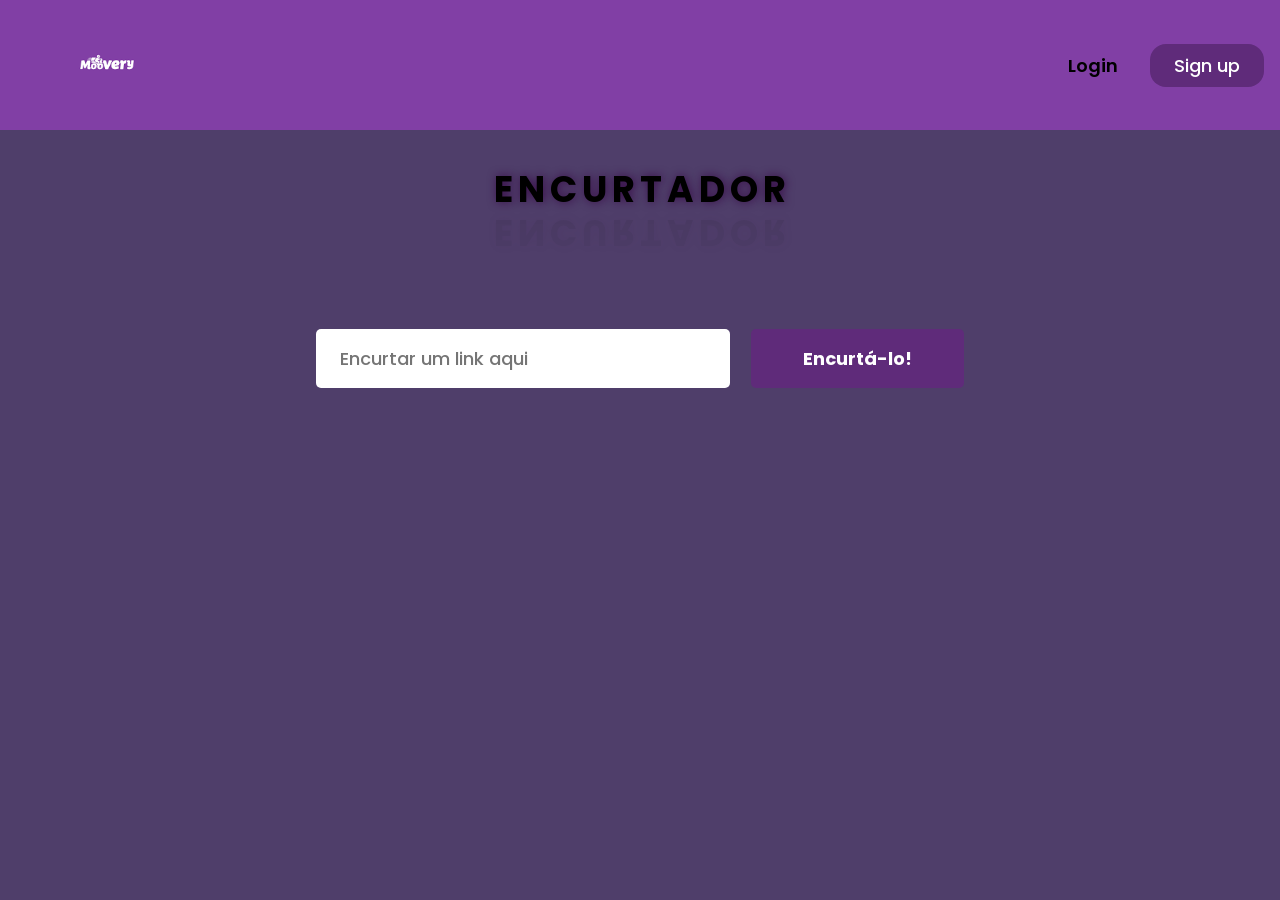
<file: index.html>
<!DOCTYPE html>
<html lang="pt-BR">
<head>
    <meta charset="UTF-8">
    <meta http-equiv="X-UA-Compatible" content="IE=edge">
    <meta name="viewport" content="width=device-width, initial-scale=1.0">
    <link rel="shortcut icon" href="img/logomoo.png" type="image/x-icon">
    <link rel="stylesheet" href="styles/global.css">
    <link rel="stylesheet" href="styles/style.css">
    <script defer src="script.js"></script>
    <title>Moovery|Encurtador</title>
</head>
<body>
    <div class="container">
        <header>
            <div class="left">
                <a href="https://moovery.com.br/" class="logo">
                    <img src="img/Moovery.png" alt="">
                </a>
                <ul class="menu">
                    
                </ul>
            </div>
            <div class="right">
                <div class="login">
                    <a href="https://moovery.app/painel/login">Login</a>
                </div>
                <div class="signup">
                    <a href="https://moovery.com.br/cadastro">Sign up</a>
                </div>
            </div>
        </header>

        <main>    
            <div class="wavy">
                <span style="--i:1">E</span>
                <span style="--i:2">n</span>
                <span style="--i:3">c</span>
                <span style="--i:4">u</span>
                <span style="--i:5">r</span>
                <span style="--i:6">t</span>
                <span style="--i:7">a</span>
                <span style="--i:8">d</span>
                <span style="--i:9">o</span>
                <span style="--i:10">r</span>
            </div>
            <form>
                <input type="text" placeholder="Encurtar um link aqui">
                <button type="submit">Encurtá-lo!</button>
            </form>
        </main>
        <div class="results"></div>

        <div class="popup">
            <p>√ Copied to clipboard</p>
        </div>

    </div>
    
</body>
</html>
</file>
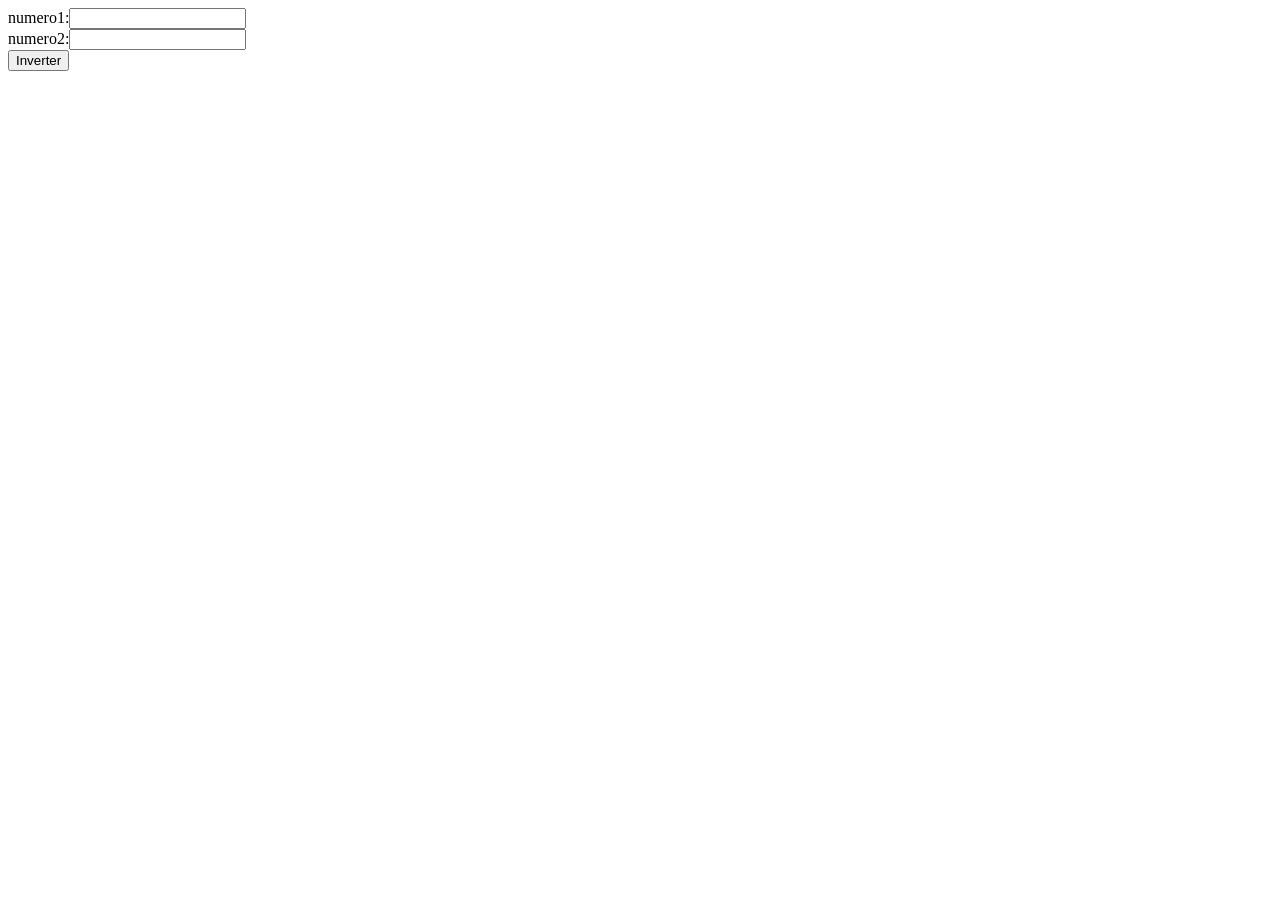
<file: LastTeste moovery/index.html>
<!DOCTYPE html>
<html lang="en">
<head>
    <meta charset="UTF-8">
    <meta http-equiv="X-UA-Compatible" content="IE=edge">
    <meta name="viewport" content="width=device-width, initial-scale=1.0">
    <script defer src="script.js"></script>
    <title>Document</title>
</head>
<body>
    numero1:<input id="numero1" type="number"><br>
    numero2:<input id="numero2" type="number"><br>
    <button onclick="inverte()">Inverter</button>
</body>
</html>
</file>
<file: styles/global.css>
@import url('https://fonts.googleapis.com/css2?family=Poppins&display=swap');
:root {
    --white: hsl(0, 0%, 100%);
    --black: #000;
  
    --violet: hsl(263, 26%, 33%);
    --dark-violet: hsl(257, 27%, 26%);
    --very-dark-violet: hsl(260, 8%, 14%);
    --green:rgb(5, 129, 22);
  
  }
  
  * {
    margin: 0;
    padding: 0;
    box-sizing: border-box;
  }
  
  body,
  input,
  textarea,
  select,
  button {
    font: 500 1.125rem 'Poppins', sans-serif;
  }
  
  button {
    cursor: pointer;
  }
  
  a {
    color: inherit;
    text-decoration: none;
  }
  
  @media (max-width: 1080px) {
    html {
      font-size: 93.75%;
    }
  }  
  
  @media (max-width: 720px) {
    html {
      font-size: 87.5%;
    }
  }
  @media (width: 1920px) {
    .wavy {
      padding-left: 32rem;
    }
    .results{
      padding-left: 29rem;
    }
  }
</file>
<file: styles/style.css>
body{
    width: 100vw;
    height: 100vh;
    background: var(--violet);    
    position: relative;
}


/*Header and Container*/
.left{
    background-color:#813fa5;
    display: flex;
    align-items: center;
    justify-content: center;
}
.container{
    max-width: 1440px;
    width: 100%;
    height: 100%;   
}
.left img{
    height: 120px;
}
.container header{
    width: 100vw;
    height: 130px;
    display: flex;
    align-items: center;
    justify-content: space-between;    
    background-color:#813fa5;
}
.container header .right{
    display: flex;
    align-items: center;
    gap: 2rem;
}
.container header .right .login{
    color: var(--black);
    font-weight: 600;
}
.container header .right .signup{
    background-color: #5f2b7a;
    margin-right: 1rem;
    padding: 0.5rem 1.5rem;
    color: #fff;
    border-radius: 1rem;   
}
.container header .right .signup:hover{
    background-color: rgb(35, 5, 48);
}
/*end*/










/*Container and Form*/
form{
    text-align: center;
    width: 100vw;
    margin-top: 4rem;
    padding: 3rem;
}
form input{
    width: 35%;
    padding: 1rem 1.5rem;
    border: none;
    border-radius: 5px;
    outline: none;
}
form h1{
    text-shadow: rgb(57, 14, 73) 1px 0 10px;
    color: var(--black  );
    text-align: center;
    margin-bottom: 2rem;
}
form button{
    width: 18%;
    padding: 1rem 1.15rem;
    border: none;
    border-radius: 5px;
    color: var(--white);
    background-color: #5f2b7a;
    font-weight: 700;
    margin-left: 1rem;
}
form button:hover{
    background-color: rgb(35, 5, 48);
}
.container .results{
    width: 100%;
    margin-top: 1rem;
}
.container .results .result{
    display: flex;
    justify-content: space-between;
    align-items: center;
    padding: 1rem 2rem;
    margin-left: 1rem;
    border-radius: 5px;
    background-color: rgb(35, 5, 48);
    color: var(--white);
}
.container .results .result .shorted{
    display: flex;
    align-items: center;
    gap: 1rem;
}
.container .results .result p {
    color: var(--black);
    font-weight: 600;
  }
  .container .results .result b{
    color: rgb(114, 70, 218);
  }
.container .results .result .shorted button{
    padding: 0.3rem 1rem;
    border-radius: 5px;
    border: 2px solid var(--dark-violet);
    font-weight: 700;
    background: transparent;
}
.container .results .result .shorted button:hover{
    background-color: var(--dark-violet);
    color: var(--white);
    transition: all 0.5s ease-in-out;
}
/*end*/






/*Copiado √*/
.popup{
    display: none;
    position: absolute;
    bottom: 1rem;
    right: 1rem;
    background: var(--green);
    font-weight: 700;
    padding: 0.5rem;
    border-radius: 5px;
    transition: all 0.2s ease-in-out;    
}
.popup.active{
    display: block;
    transition: all 0.2s ease-in-out;    
}
/*end*/








/*Letras Flutuantes*/
.wavy{
    position: relative;
    -webkit-box-reflect: below -12px linear-gradient(transparent, rgba(0, 0, 0, 0.082));
    text-align: center;
    
}
.wavy span{
    text-shadow: rgb(57, 14, 73) 1px 0 10px;
    position:relative;
    display: inline-flex;
    margin-top: 2rem;
    color: var(--black);
    font-weight: 700;
    font-size: 2em;
    text-transform: uppercase;
    animation: animate 2s ease-in-out infinite;
    animation-delay: calc(0.1s* var(--i));
}
@keyframes animate{
    0%{
        transform: translateY(0px);
    }
    20%{
        transform: translateY(-20px);
    }
    40%,100%{
        transform: translateY(0px);
    }
}
/*end*/
</file>
